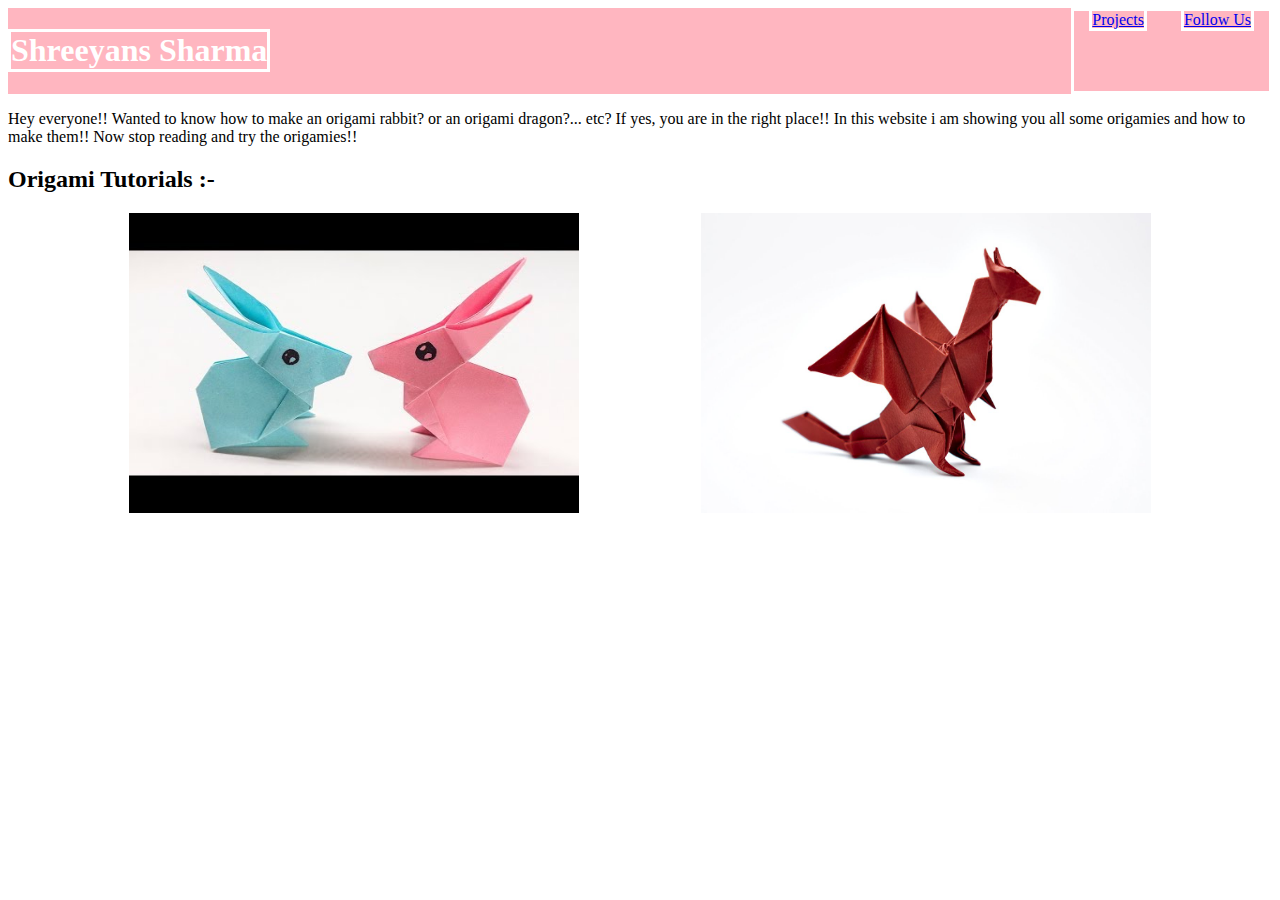
<file: index.html>
<!DOCTYPE html>
<html>
    <head>
        <title>My Origame Website</title>
        <link rel = "stylesheet"
              type = "text/css"
              href = "style.css"
              />
    </head>
    <body>
        <div class="header">
            <h1>Shreeyans Sharma</h1>
            <div class = "menu">
            <a href = "index.html">Projects</a>
            <a href = "Follow.html">Follow Us</a>
            </div>
            </div>
        <p>Hey everyone!! Wanted to know how to make an origami rabbit? or an origami dragon?... etc? If yes, you are in the right place!! In this website i am showing you all some origamies and how to make them!! Now stop reading and try the origamies!!</p>
    <h2>Origami Tutorials :-</h2>
    <div class = "grid">
    <div class = "item">
    <a href = "https://www.youtube.com/watch?v=6QqBvy_yO_M&ab_channel=GaryEasyOrigami"><img src = "hqdefault.jpg"/></a>
        <p>Origami rabbit</p>
    </div>
    <div class = "item">
        <a href = "https://www.youtube.com/watch?v=kUsxMXwCW8A&ab_channel=OrigamiwithJoNakashima"><img src = "maxresdefault.jpg"/></a>
        <p>Origami dragon</p>
    </div>
    </div>
    </body>
</html>
</file>
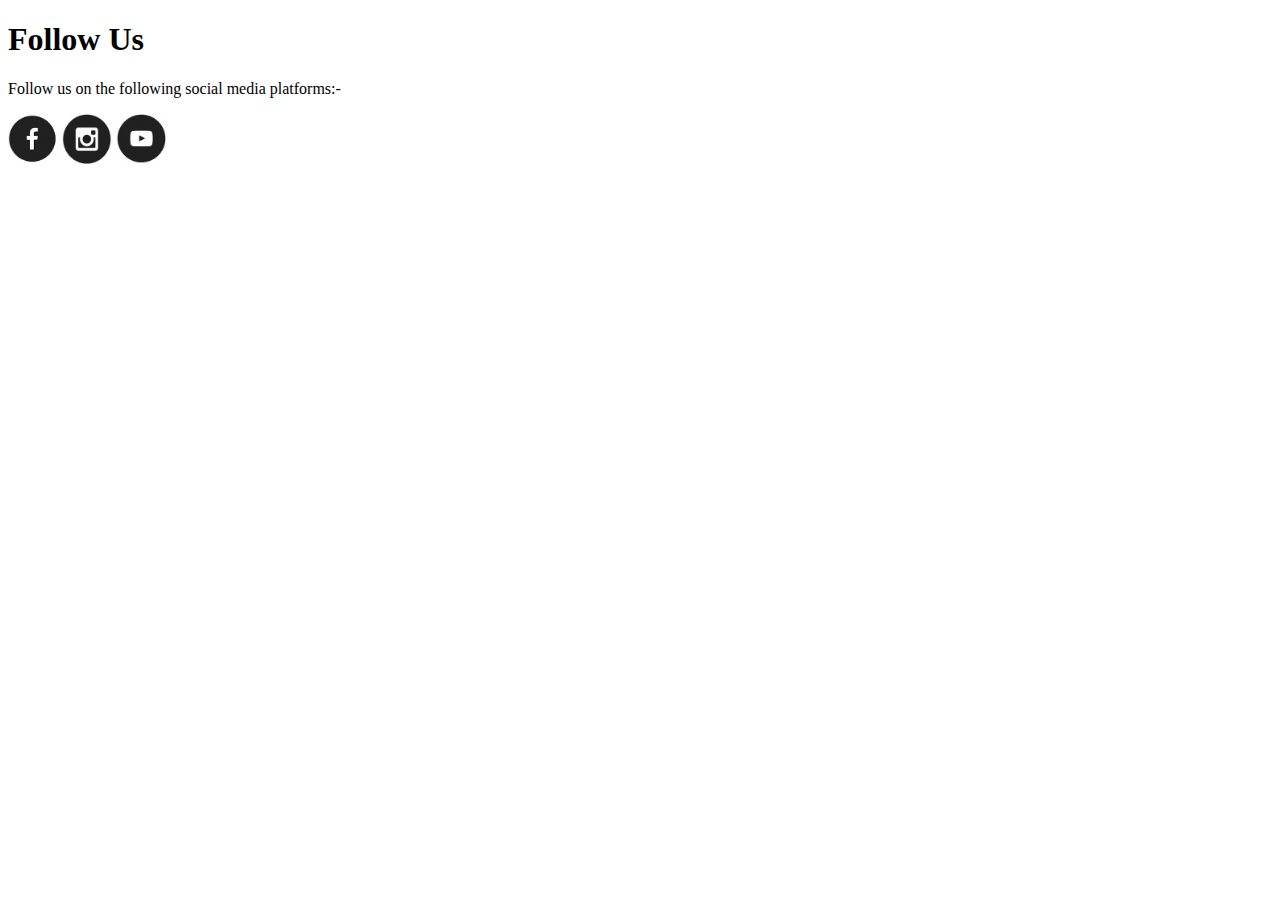
<file: Follow.html>
<!DOCTYPE html>
<html>
    <head><title>Follow Us</title>
        
    </head>
    <body>
        <h1>Follow Us</h1>
        <p>Follow us on the following social media platforms:-</h1> 
        </p>
        <a href = "#"><img src = "fb.png" width = 50 height = 50/></a>
        <a href = "#"><img src = "insta.png" width = 50 height = 50/></a>
        <a href = "#"><img src = "youtube.png" width = 50 height = 50/></a>
    </body>
    
</html>
</file>
<file: style.css>
img{
    width: 450px;
    height: 300px;
}
.grid{
    display:flex;
    justify-content: space-evenly;
    flex-wrap: wrap;
}
.item{
    position: relative;
}
.item p{
    position: absolute;
    top: 50%;
    left: 50%;
    transform: translate(-50%,-50%);
    opacity:0;
}
.item:hover p {
    opacity:1
}
.item:hover img{
    opacity:0.33;
}
h1{
    color: rgb(255, 255, 255);
}
.header{
    background-color: rgb(255, 182, 192);
    display:flex;
    justify-content: space-between;
}
.followUs{
    background-color: rgb(255, 182, 192);
    display:flex;
    justify-content: space-between;
}
.header * {
border:solid;
border-color: rgb(255, 255, 255);
}
.header h1{
    background-color: rgb(255, 182, 192);
}

.menu {
    margin-right: 0px;
}
.menu a{
    margin-left: 15px;
    margin-right: 15px;
}
.item{
    border-radius: 20px;
    font-family: fantasy;
}
</file>
